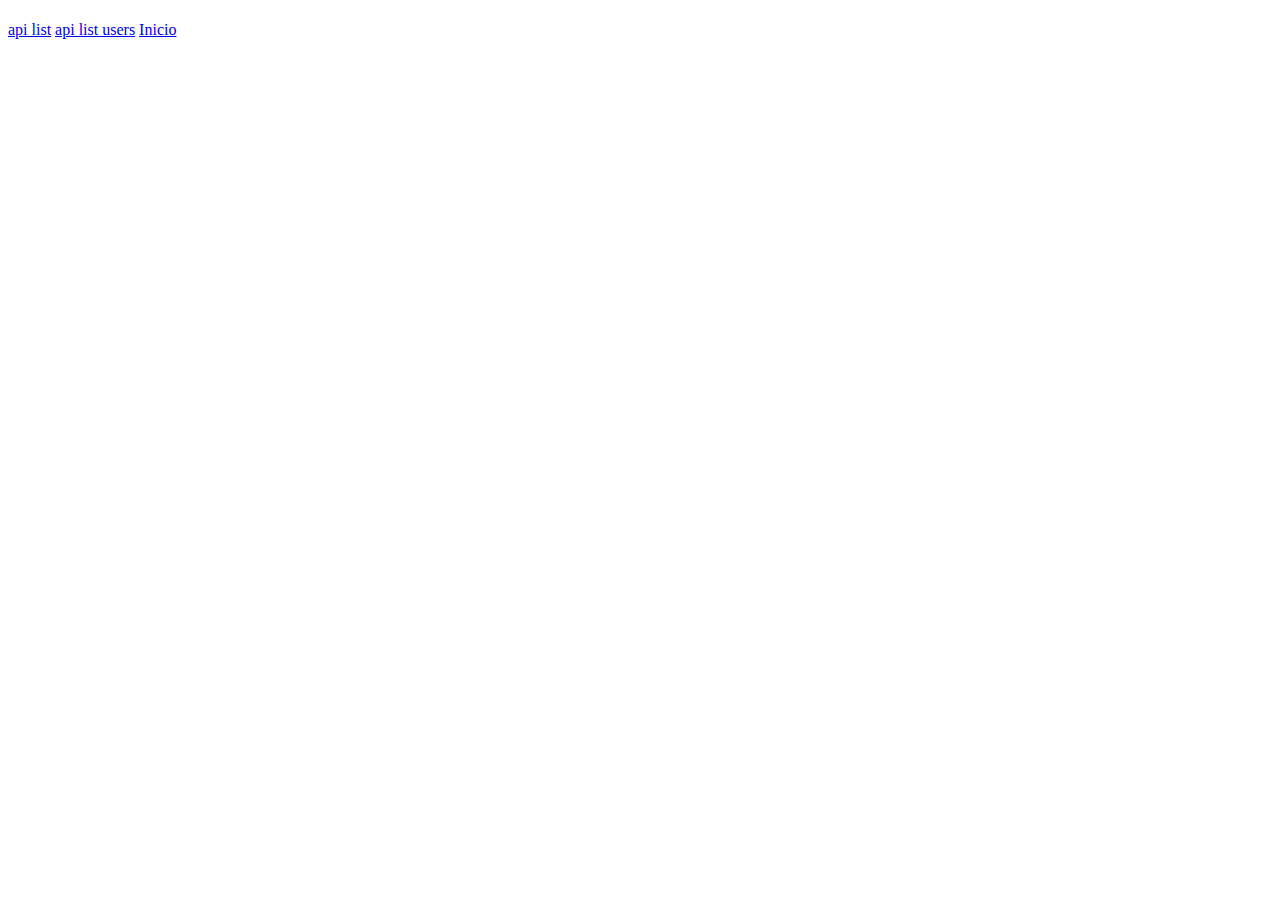
<file: src/main/resources/templates/index.html>
<!DOCTYPE html>
<html lang="en" xmlns:th="http://www.thymeleaf.org">
<head>
    <meta charset="UTF-8">
    <meta name="viewport" content="width=device-width, initial-scale=1.0">
    <title>Index Page</title>
    <link rel="stylesheet" th:href="@{/styles.css}">
</head>
<body>
    <h1 th:text="${datos.nombre}"></h1>
    <h2 th:text="${datos.apellido}"></h2>
    <h2 th:text="${datos.email}"></h2>

    <div class="botones">
        <a href="/api/list">api list</a>
        <a href="/api/list-users">api list users</a>
        <a href="/">Inicio</a>
    </div>
</body>
</html>
</file>
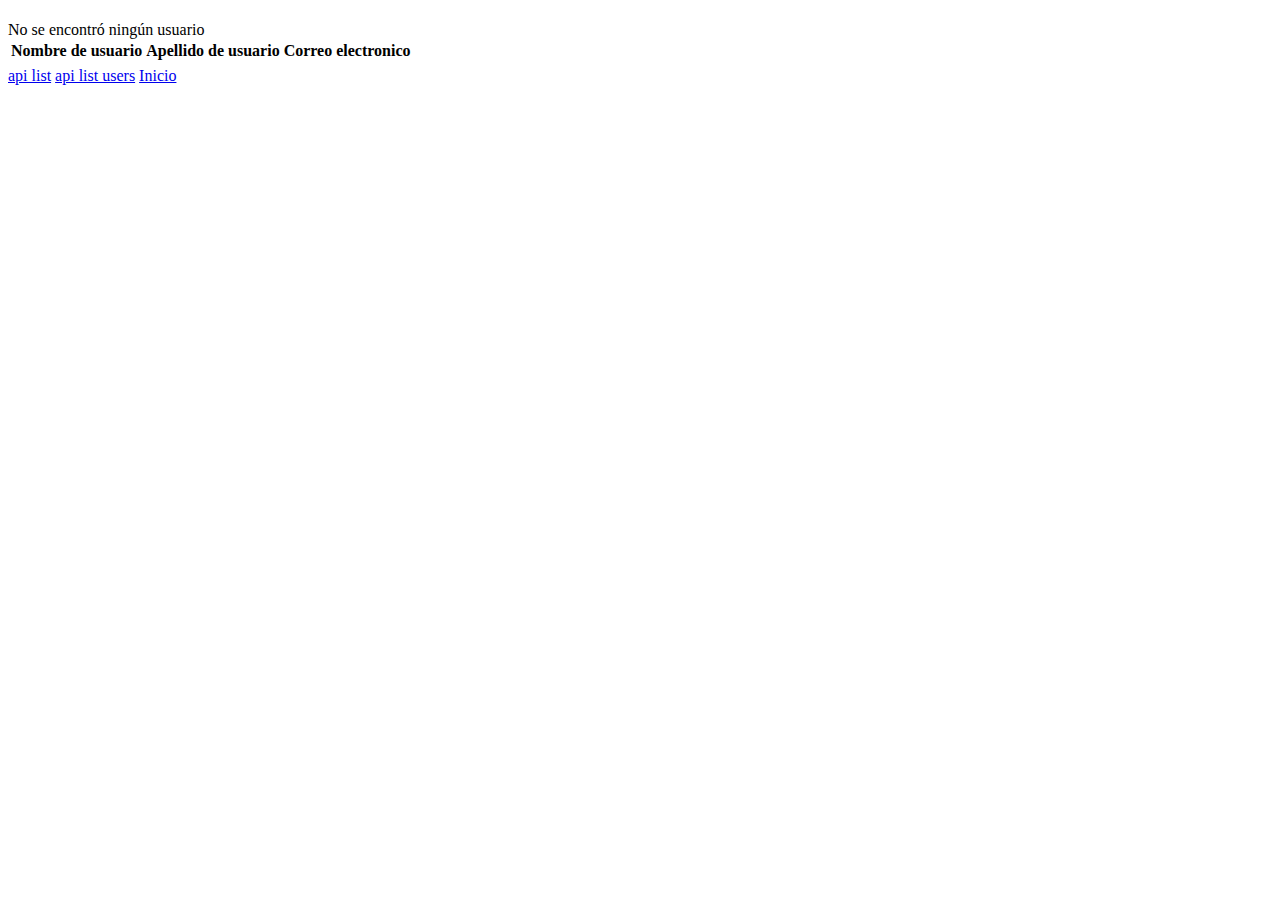
<file: src/main/resources/templates/list.html>
<!DOCTYPE html>
<html lang="en" xmlns:th="http://www.thymeleaf.org"></html>
<head>
    <meta charset="UTF-8">
    <meta name="viewport" content="width=device-width, initial-scale=1.0">
    <title>Document</title>
    <link rel="stylesheet" th:href="@{/styles.css}">
</head>
<body>
    <h1 th:text="${title}"></h1>
    <div th:if="${users.isEmpty()}">No se encontró ningún usuario</div>

    <table>
        <thead>
            <tr>
                <th>Nombre de usuario</th>
                <th>Apellido de usuario</th>
                <th>Correo electronico</th>
            </tr>
        </thead>
        <tbody>
            <tr th:each="user: ${users}">
                <td th:text="${user.name}"></td>
                <td th:text="${user.lastname}"></td>
                <td th:if="${user.email}" th:text="${user.email}"></td>
                <td th:if="${not (user.email != null)}" th:text="${'Email no encontrado'}"></td>
            </tr>
        </tbody>
    </table>
    <div class="botones">
        <a href="/api/list">api list</a>
        <a href="/api/list-users">api list users</a>
        <a href="/">Inicio</a>
    </div>
</body>
</html>
</file>
